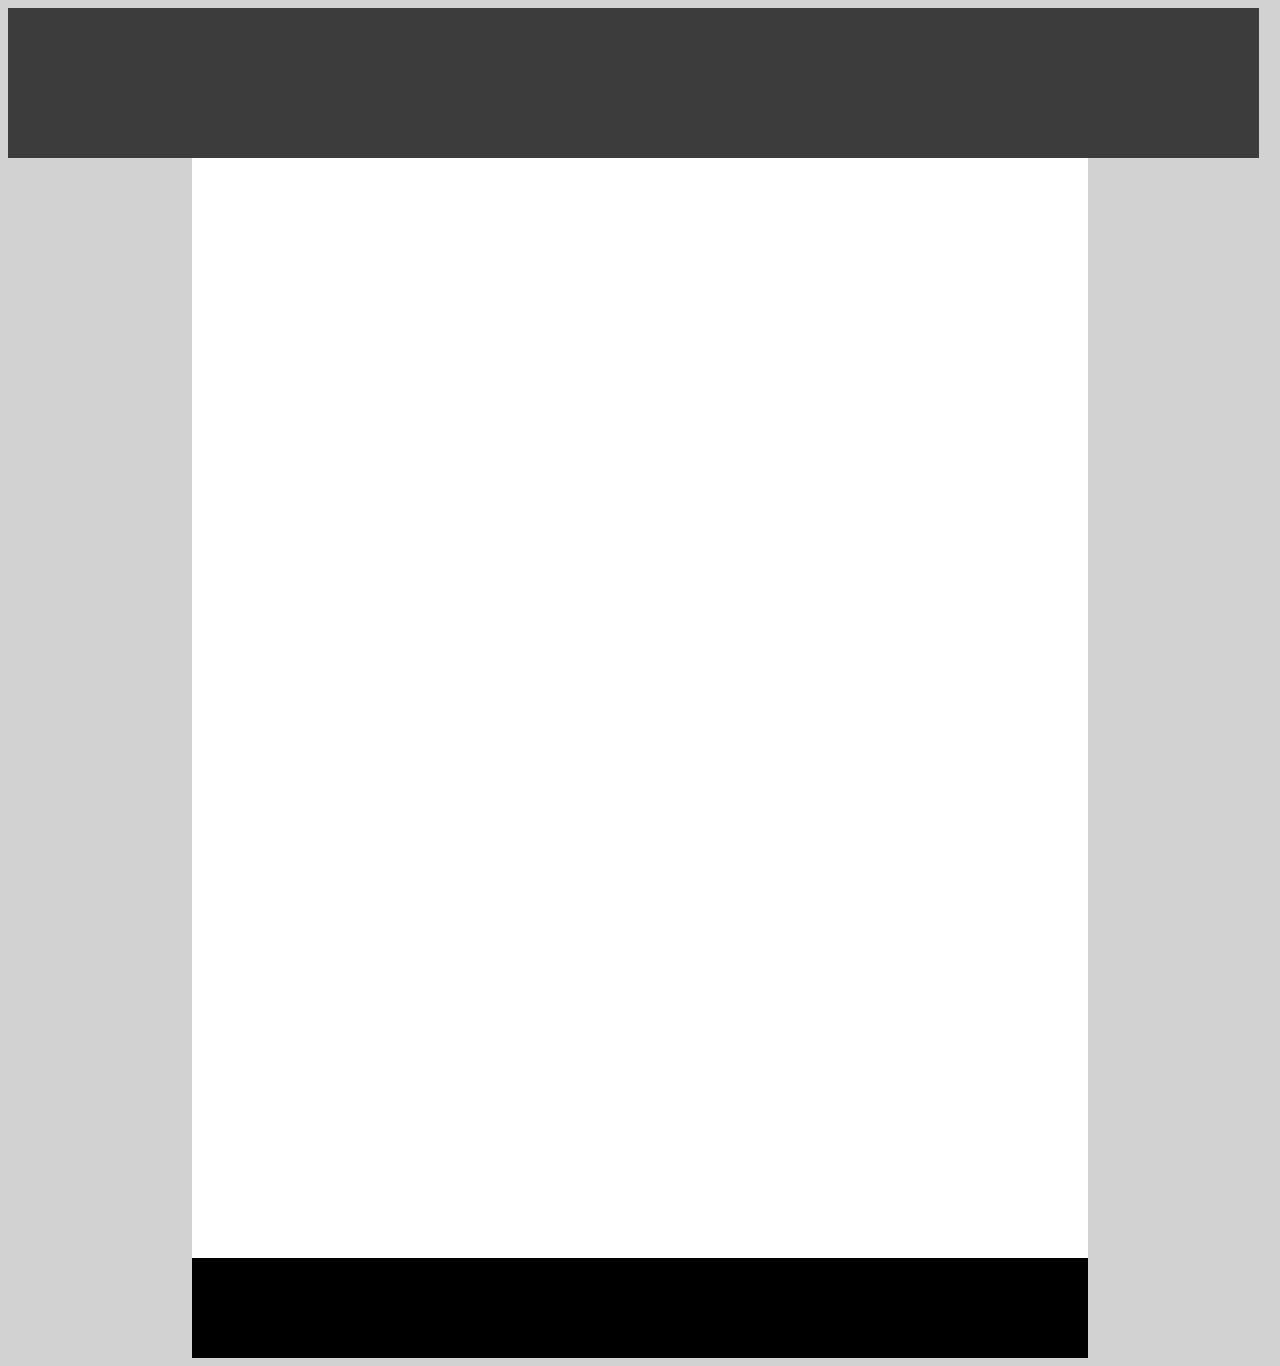
<file: first/index.html>
<!DOCTYPE html>
<html lang="en">
<head>
    <meta charset="UTF-8">
    <meta name="viewport" content="width=device-width, initial-scale=1.0">
    <meta http-equiv="X-UA-Compatible" content="ie=edge">
    <link rel="stylesheet" href="./index.css"/>
    <title>html practice</title>
</head>
<body>
    <div class="header"></div>
    <div class="main-body"></div>
    <div class="footer"></div>
</body>
</file>
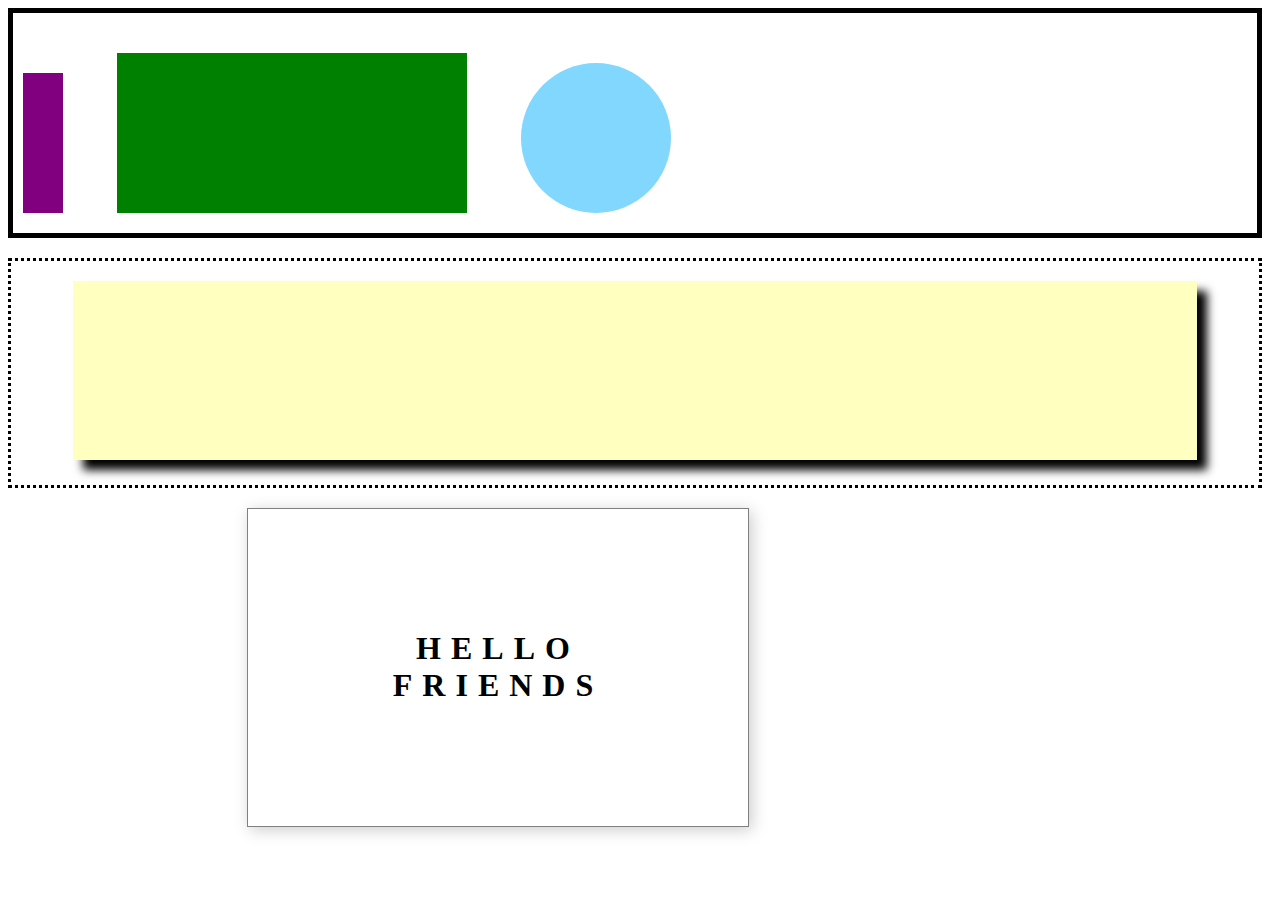
<file: second/index.html>
<!DOCTYPE html>
<html lang="en">
<head>
    <meta charset="UTF-8">
    <meta name="viewport" content="width=device-width, initial-scale=1.0">
    <meta http-equiv="X-UA-Compatible" content="ie=edge">
    <link rel="stylesheet" href="./index.css"/>
    <title>html practice</title>
</head>
<body>
    <section class="header">
        <div class="purple-square"></div>
        <div class="green-square"></div>
        <div class="blue-circle"></div>
    </section>
    <section class="middle-box">
        <div class="yellow-square"></div>
    </section>
    <div class="hello">
        <h1>HELLO<br>FRIENDS</h1>
    </div>

</body>
</file>
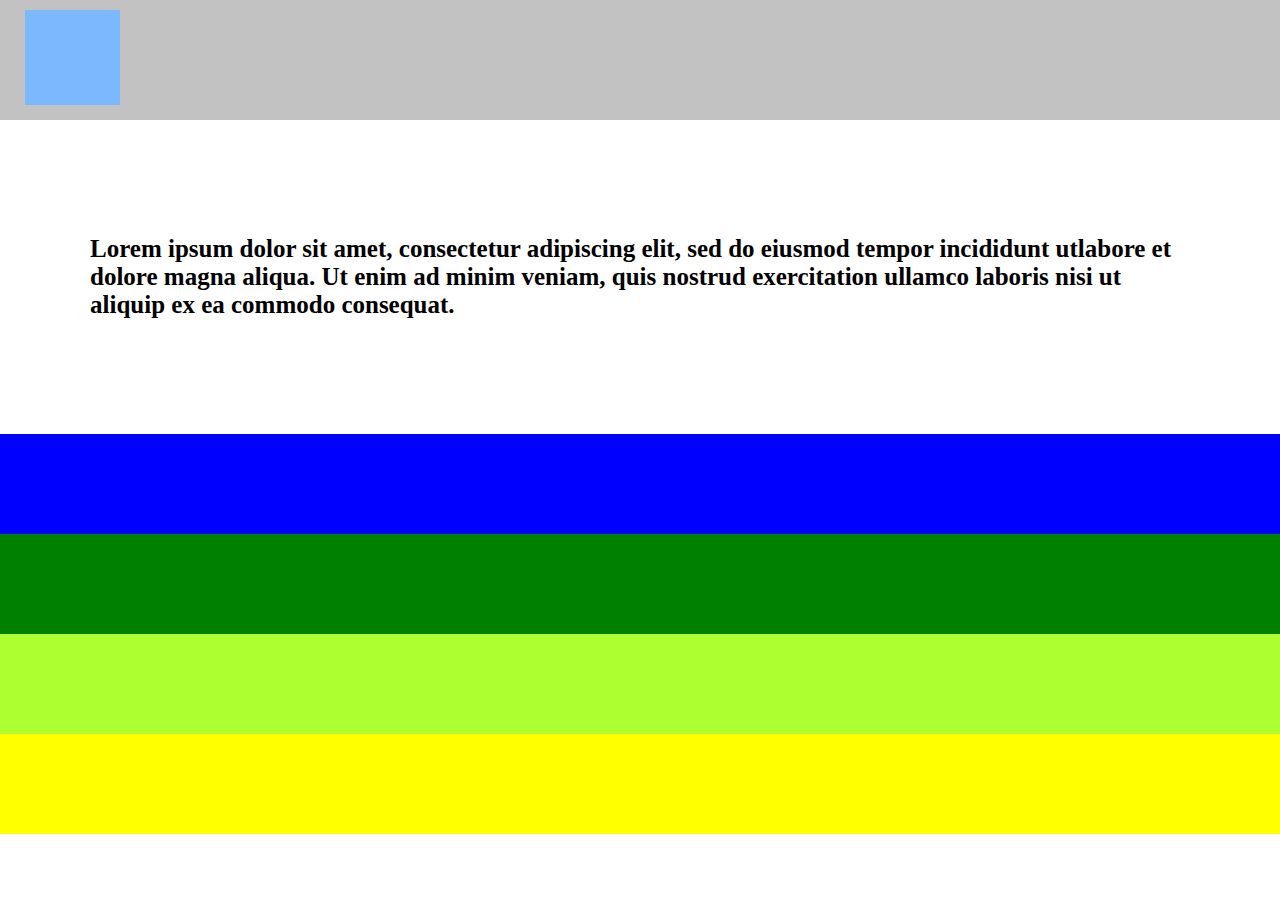
<file: third/index.html>
<!DOCTYPE html>
<html lang="en">
<head>
    <meta charset="UTF-8">
    <meta name="viewport" content="width=device-width, initial-scale=1.0">
    <meta http-equiv="X-UA-Compatible" content="ie=edge">
    <link rel="stylesheet" href="index.css">
    <title>third!</title>
</head>
<body>
        <div class="header">
            <div class="blue-box"></div>
            </div>
            <h3>Lorem ipsum dolor sit amet, consectetur adipiscing elit, sed do eiusmod tempor 
                incididunt utlabore et dolore magna aliqua. Ut enim ad minim veniam, quis nostrud 
                exercitation ullamco laboris nisi ut aliquip ex ea commodo consequat.</h3>
            <section class="mysection">
                <div class="blue"></div>
                <div class="green"></div>
                <div class="grassgreen"></div>
                <div class="yellow"></div>
            </section>
        </div>
    </div>
</body>
</html>
</file>
<file: first/index.css>
body{
    background-color: #d3d2d3;
}
.header{
    background-color: #3c3c3c;
    height: 150px;
    width: 99%;
}
.main-body{
    background-color: white;
    height: 1100px;
    width: 70vw;
    margin: auto;
}
.footer{
    background-color: black;
    width: 70vw;
    height: 100px;
    margin: auto;
}
</file>
<file: second/index.css>
body{
    width: 980px;
    display: block;
}
section{
    height: 230px;
    width: 98vw;
    box-sizing: border-box;
}
.header{
    border: black solid 5px;
    padding-top: 40px;
}
section.middle-box{
    border: black;
    border-style: dotted;
    margin-top: 20px;
    margin-bottom: 20px;
}
.purple-square{
    background-color: purple;
    width: 40px;
    height: 140px;
    margin-left: 10px;
    display: inline-block;
}
.green-square{
    background-color: green;
    height: 160px;
    width: 350px;
    display: inline-block;
    margin-left: 50px;
}
.blue-circle{
    background-color: rgb(130, 215, 255);
    border-radius: 100px;
    width: 150px;
    height: 150px;
    display: inline-block;
    margin-left: 50px;
}
.yellow-square{
    background-color: rgb(255, 255, 191);
    width: 90%;
    height: 80%;
    margin: 0 auto;
    margin-top: 20px;
    box-shadow: 10px 10px 9px black;
}
.hello{
    border: grey solid 1px;
    width: 300px;
    text-align: center;
    margin: auto;
    padding: 100px;
    box-shadow: 3px 3px 15px rgb(204, 204, 204);
    letter-spacing: 10px;
}
</file>
<file: third/index.css>
body{
    margin: 0;
}

.header{
    background-color: rgb(194, 194, 194);
    width: 100vw;
    height: 100px;
    padding: 10px;
}

.blue-box{
    height: 95px;
    width: 95px;
    background-color: rgb(124, 184, 253);
    margin-left: 15px;
}
h3{
    padding: 90px;
    font-size: 25px;
}

.mysection div{
    width: 100vw;
    height: 100px;
    margin: auto;
}

.blue{background-color: blue;}
.green{background-color: green;}
.grassgreen{background-color: greenyellow;}
.yellow{background-color: yellow;}
</file>
